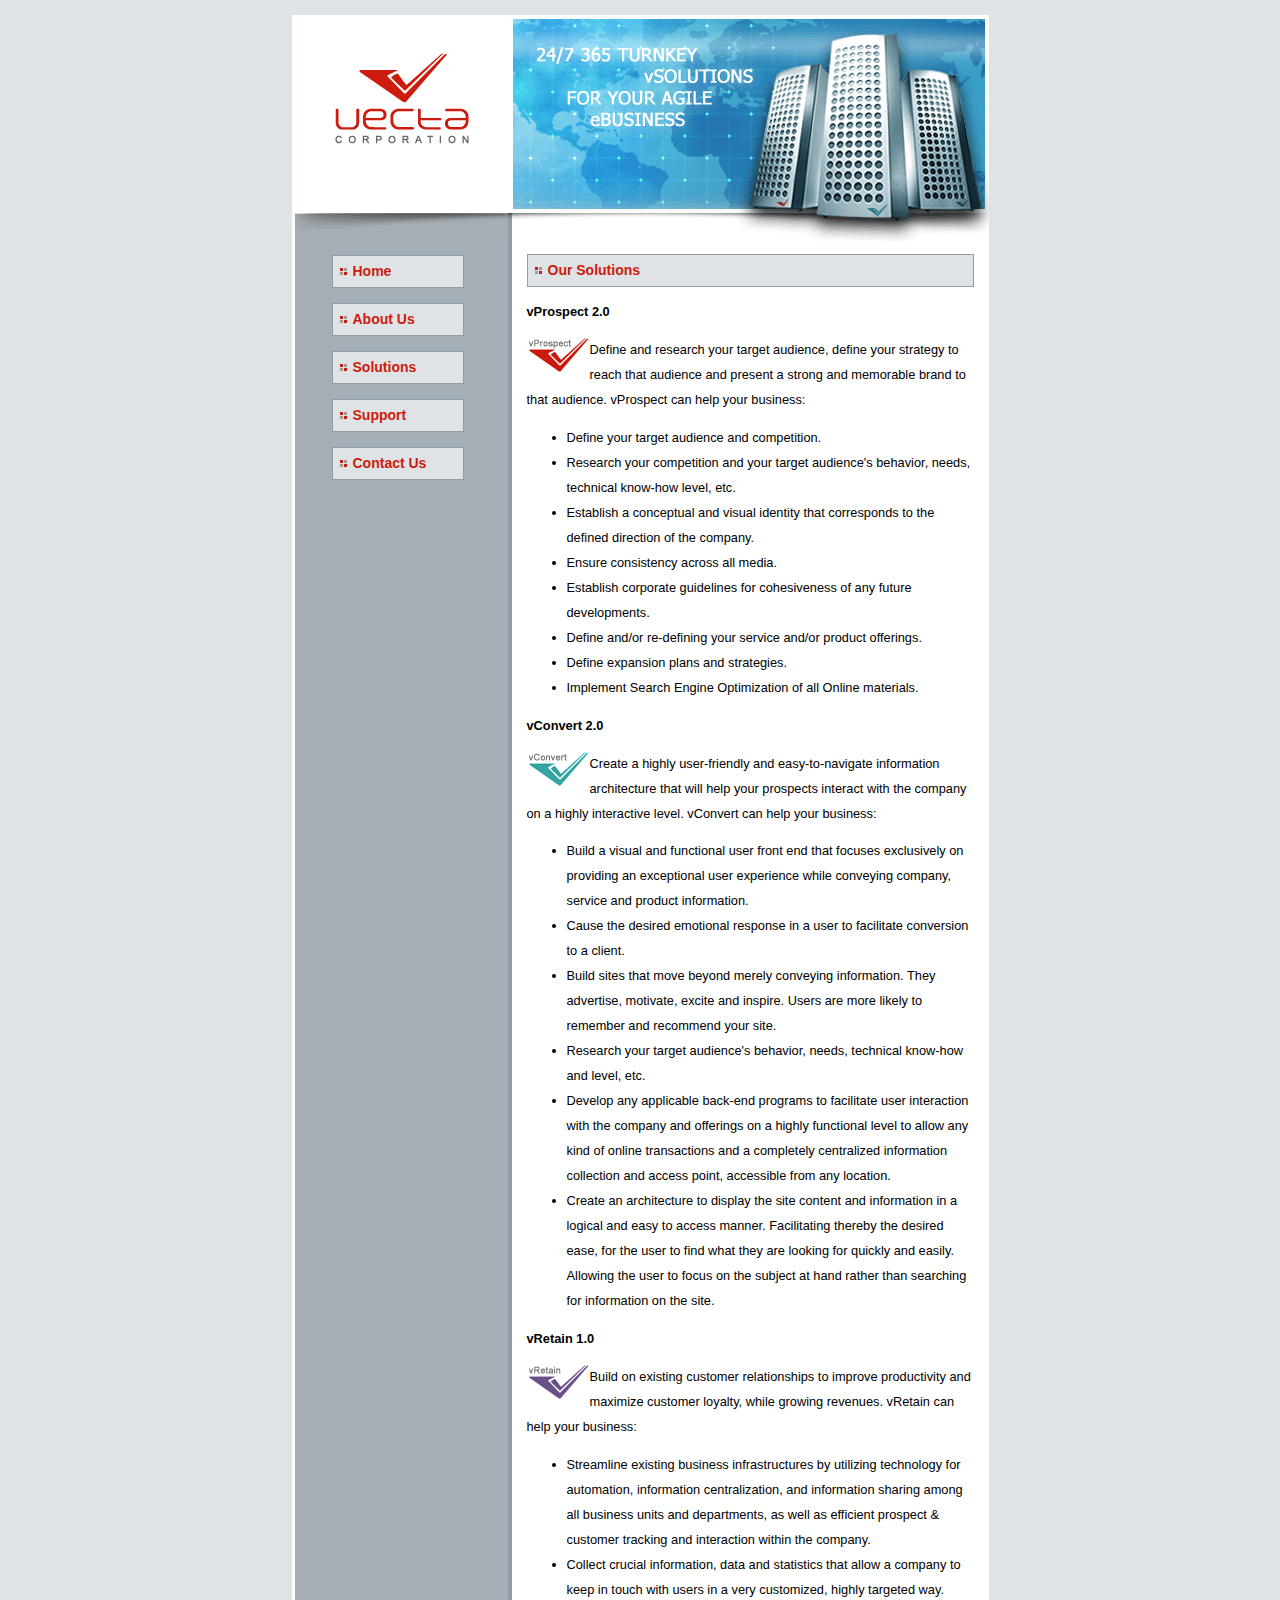
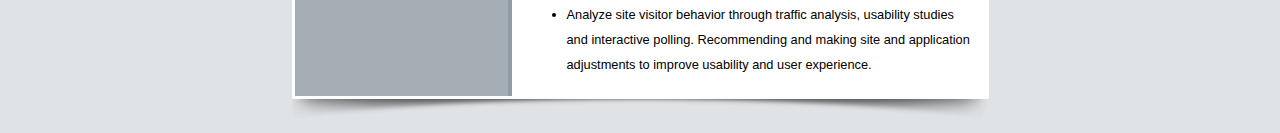
<file: assignment11-beginning/part1/solutions.html>
<!DOCTYPE html>
<html lang="en">
<head>
    <meta charset="utf-8">
    <title>Welcome to Vecta Corp. - Our Solutions</title>
    <!-- Normal style sheet used for layout and general formatting. -->
    <link href="styles.css" rel="stylesheet">
</head>

<body>
<section id="container">
<header></header>
    
    <nav>
        <ul>
            <li><a href="index.html">Home</a></li>
            <li><a href="aboutus.html">About Us</a></li>
            <li><a href="solutions.html">Solutions</a></li>
            <li><a href="support.html">Support</a></li>
            <li><a href="contactus.html">Contact Us</a></li>
        </ul>
    </nav>
    
    <section id="content">
        <h2>Our Solutions</h2>
        
        <div id="vprospect">
        <p><strong>vProspect 2.0</strong></p>
        <p><img src="images/logo_vprospect.gif" width="63" height="36" style="float:left;">Define and research your target audience, define your strategy to reach that audience and present a strong and memorable brand to that audience. vProspect can help your business:</p>
        <ul>
          <li>Define your target audience and competition.</li>
          <li>Research your competition and your target audience's behavior, needs, technical know-how level, etc.</li>
          <li>Establish a conceptual and visual identity that corresponds to the defined direction of the company.</li>
          <li>Ensure consistency across all media.</li>
          <li>Establish corporate guidelines for cohesiveness of any future developments.</li>
          <li>Define and/or re-defining your service and/or product offerings.</li>
          <li>Define expansion plans and strategies.</li>
          <li>Implement Search Engine Optimization of all Online materials.</li>
        </ul>
        </div>
        
        <div id="vconvert">
        <p><strong>vConvert 2.0</strong></p>
        <p><img src="images/logo_vconvert.gif" width="63" height="36" style="float:left;">Create a highly user-friendly and easy-to-navigate information architecture that will help your prospects interact with the company on a highly interactive level. vConvert can help your business:</p>
        <ul>
          <li>Build a visual and functional user front end that focuses exclusively on providing an exceptional user experience while conveying company, service and product information.</li>
          <li>Cause the desired emotional response in a user to facilitate conversion to a client.</li>
          <li>Build sites that move beyond merely conveying information. They advertise, motivate, excite and inspire. Users are more likely to remember and recommend your site.</li>
          <li>Research your target audience's behavior, needs, technical know-how and level, etc.</li>
          <li>Develop any applicable back-end programs to facilitate user interaction with the company and offerings on a highly functional level to allow any kind of online transactions and a completely centralized information collection and access point, accessible from any location.</li>
          <li>Create an architecture to display the site content and information in a logical and easy to access manner. Facilitating thereby the desired ease, for the user to find what they are looking for quickly and easily. Allowing the user to focus on the subject at hand rather than searching for information on the site.</li>
        </ul>
        </div>
        
        <div id="vretain">
        <p><strong>vRetain 1.0</strong></p>
        <p><img src="images/logo_vretain.gif" width="63" height="36" style="float:left;">Build on existing customer relationships to improve productivity and maximize customer loyalty, while growing revenues. vRetain can help your business:</p>
      	<ul>
          <li>Streamline existing business infrastructures by utilizing technology for automation, information centralization, and information sharing among all business units and departments, as well as efficient prospect &amp; customer tracking and interaction within the company.</li>
          <li>Collect crucial information, data and statistics that allow a company to keep in touch with users in a very customized, highly targeted way.</li>
          <li>Analyze site visitor behavior through traffic analysis, usability studies and interactive polling. Recommending and making site and application adjustments to improve usability and user experience.</li>
        </ul>
        </div>
  </section>
    
    <footer></footer>
</section>
</body>
</html>
</file>
<file: assignment11-beginning/part1/styles.css>
body 				{font-family:Arial, Helvetica, sans-serif;font-size:0.8em;line-height:25px;background-color:#dfe3e6;}
#container,
header,
footer				{width:697px;clear:both;}
section#container	{background:url('images/mainbg.gif');margin:15px auto 0 auto;}
header 				{height:227px;background:url('images/header.gif');}
nav 				{width:235px;float:left;}
nav ul 				{list-style-type:none;}
nav ul li a:link,
nav ul li a:visited, 
#content h2			{font-size:14px;font-weight:bold;background:#dfe3e6 url('images/bullet.gif') no-repeat 7px center;
					padding:3px 0 3px 20px;border:solid #929ca4 1px;color:#cc1c0d;}
nav ul li a:link,
nav ul li a:visited	{width:110px;margin-bottom:15px;text-decoration:none;}				
nav ul li a:hover	{color:#000;background-color:#ccc;}
#content			{width:447px;float:left;background-color:#fff;padding-right:15px;}
footer 				{height:35px;background:url('images/footer.gif');}

#container,
header,
nav,
nav ul li a:link,
nav ul li a:visited,
#content,
footer				{display:block;}
</file>
